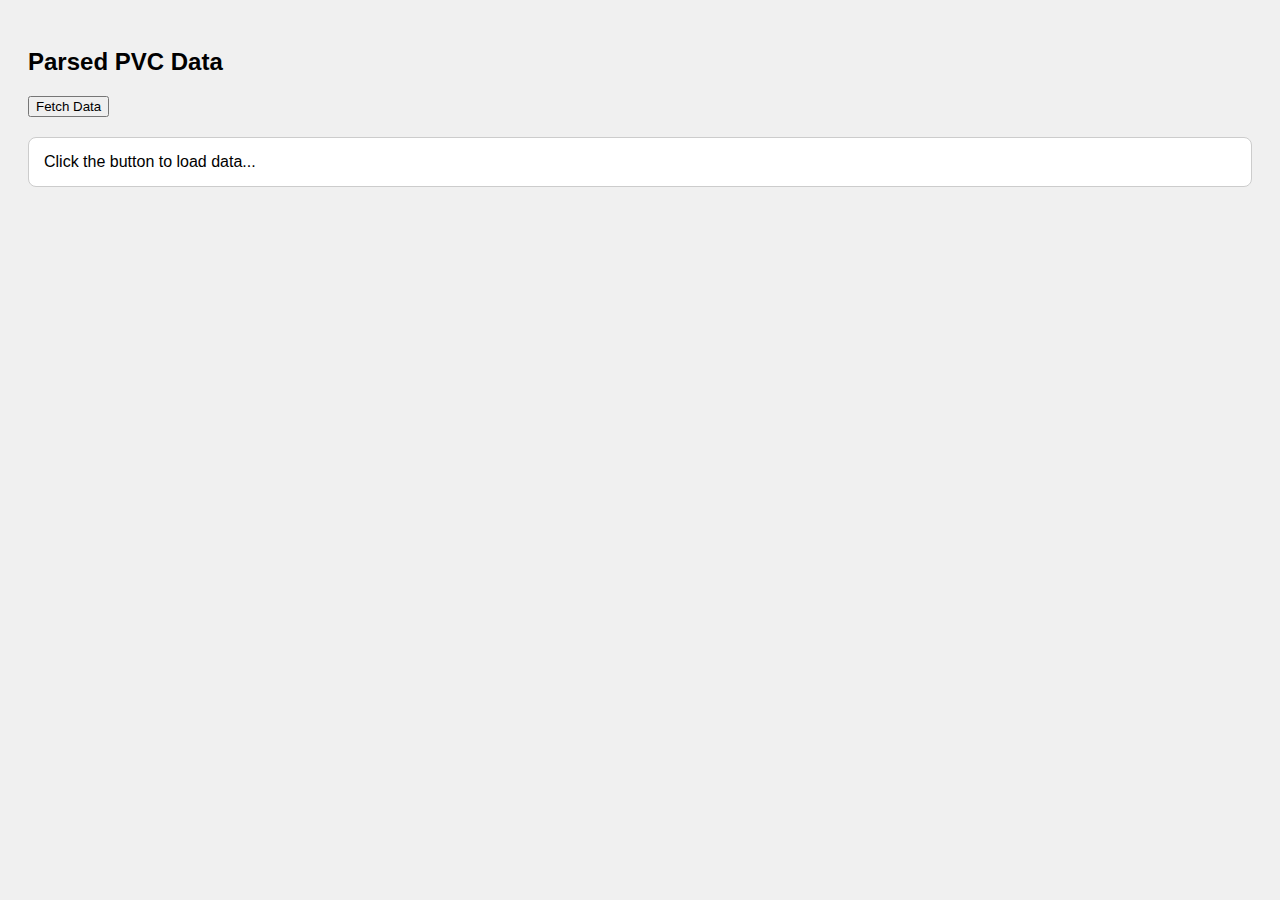
<file: INDEX1.HTML>
<!DOCTYPE html>
<html lang="en">
<head>
  <meta charset="UTF-8">
  <title>Parsed PVC Data</title>
  <style>
    body {
      font-family: Arial;
      padding: 20px;
      background: #f0f0f0;
    }
    #results {
      margin-top: 20px;
      padding: 15px;
      background: #fff;
      border-radius: 8px;
      border: 1px solid #ccc;
      overflow-x: auto;
    }
    table {
      width: 100%;
      border-collapse: collapse;
    }
    th, td {
      padding: 8px;
      border: 1px solid #999;
      text-align: left;
    }
    th {
      background-color: #eee;
    }
  </style>
</head>
<body>

<h2>Parsed PVC Data</h2>
<button onclick="getPVCData()">Fetch Data</button>

<div id="results">Click the button to load data...</div>

<script>
function getPVCData() {
  document.getElementById("results").innerText = "Loading...";

  fetch("https://saptechno-001-site7.anytempurl.com/api/AjaxAPI/MagicSearch", {
    method: "POST",
    headers: {
      "Content-Type": "application/json"
    },
    body: JSON.stringify({ inputdata: "PVC" })
  })
  .then(res => res.json())
  .then(json => {
    const raw = json[0]?.data;
    if (!raw) return document.getElementById("results").innerText = "No data found in response.";

    const entries = [];

    // Match each full <tr>...</tr> block
    const matches = raw.match(/<tr>.*?<\/tr>/g);

    if (!matches) return document.getElementById("results").innerText = "No rows found.";

matches.forEach(row => {
  // Match all <Name> or <name> tags (case-insensitive)
  const nameMatches = [...row.matchAll(/<name>(.*?)<\/name>/gi)];
  const unitMatch = row.match(/<Unit>(.*?)<\/Unit>/);
  const dateMatch = row.match(/<Date>(.*?)<\/Date>/);
  const pricesMatch = row.match(/<prices>(\[.*?\])<\/prices>/);
// Combine all <Name>/<name> contents into a single string
const productName = nameMatches.length > 0
  ? nameMatches.map(match => match[1].trim()).join(' ')
      .replace(/^PVC\s+/i, '') // Remove starting PVC followed by space (case-insensitive)
  : 'PVC'; // fallback default

  if (pricesMatch) {
    try {
      const prices = JSON.parse(pricesMatch[1]);
      prices.forEach(p => {
        entries.push({
          Product: productName,
          Unit: unitMatch?.[1] || '',
          Date: dateMatch?.[1] || '',
          Price: p.price,
          OneMonth: p.OneMonthPrice,
          ThreeMonth: p.threeMonthPrice,
          SixMonth: p.SixMonthPrice,
          OneYear: p.OneyearPrice,
          ThreeYear: p.threeyearPrice
        });
      });
    } catch (err) {
      console.error('Error parsing prices:', err);
    }
  }
});



    if (entries.length === 0) {
      document.getElementById("results").innerText = "No structured data found in HTML.";
      return;
    }

    // Build table
    let html = `<table><thead>
      <tr>
        <th>Date</th><th>Product</th><th>Unit</th><th>Price</th>
        <th>1 Month</th><th>3 Months</th><th>6 Months</th><th>1 Year</th><th>3 Years</th>
      </tr></thead><tbody>`;
    entries.forEach(e => {
      html += `<tr>
        <td>${e.Date}</td><td>${e.Product}</td><td>${e.Unit}</td><td>${e.Price}</td>
        <td>${e.OneMonth}</td><td>${e.ThreeMonth}</td><td>${e.SixMonth}</td>
        <td>${e.OneYear}</td><td>${e.ThreeYear}</td>
      </tr>`;
    });
    html += `</tbody></table>`;
    document.getElementById("results").innerHTML = html;
  })
  .catch(err => {
    console.error("Error fetching data:", err);
    document.getElementById("results").innerText = "Error fetching data.";
  });
}
</script>

</body>
</html>
</file>
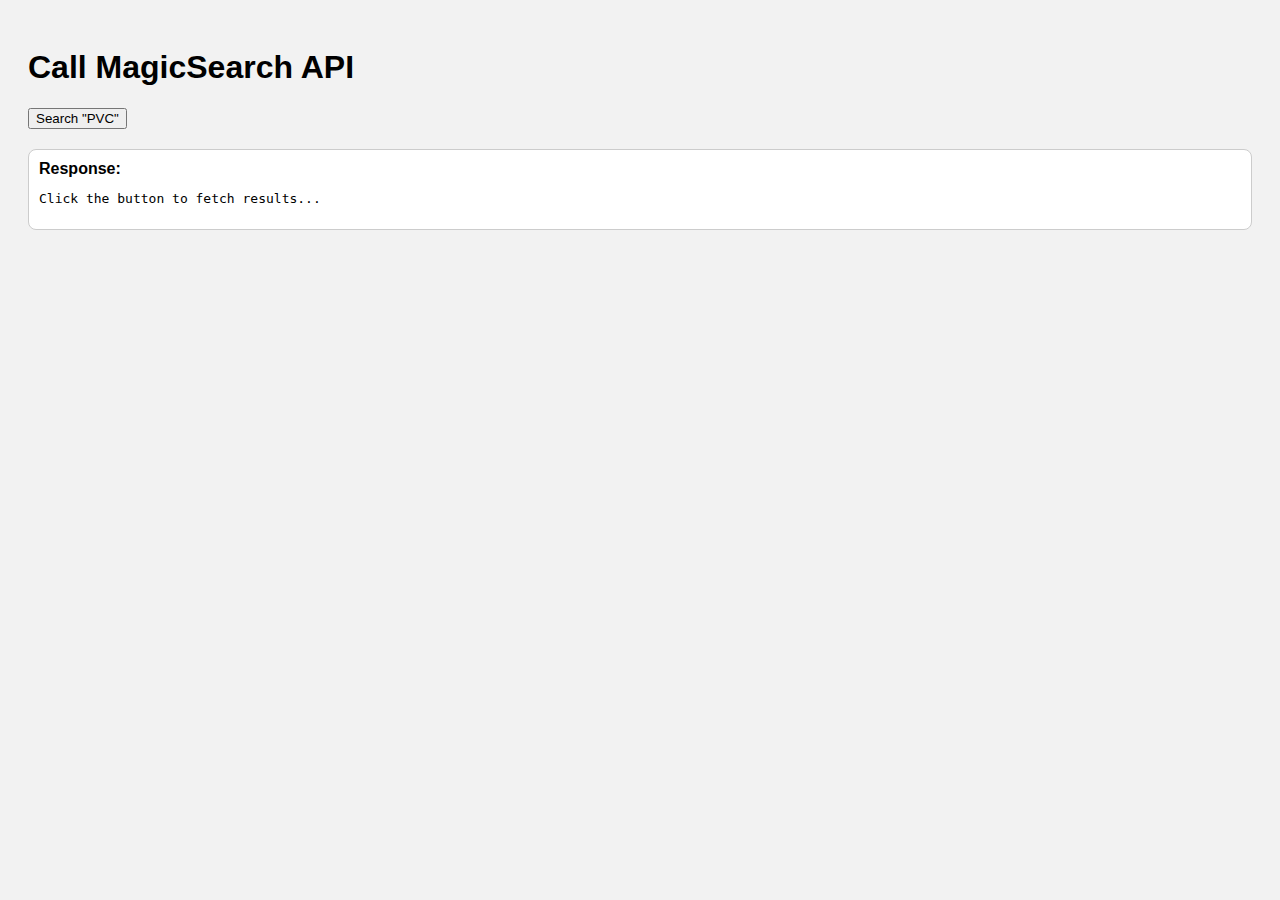
<file: sample.html>
<!DOCTYPE html>
<html lang="en">
<head>
  <meta charset="UTF-8">
  <title>MagicSearch API Test</title>
  <style>
    body {
      font-family: Arial, sans-serif;
      background: #f2f2f2;
      padding: 20px;
    }
    #results {
      margin-top: 20px;
      padding: 10px;
      background: #fff;
      border: 1px solid #ccc;
      border-radius: 8px;
    }
  </style>
</head>
<body>

  <h1>Call MagicSearch API</h1>
  <button onclick="callMagicSearch()">Search "PVC"</button>

  <div id="results">
    <strong>Response:</strong>
    <pre id="output">Click the button to fetch results...</pre>
  </div>

  <script>
    function callMagicSearch() {
      document.getElementById("output").innerText = "Loading...";

      fetch("https://saptechno-001-site7.anytempurl.com/api/AjaxAPI/MagicSearch", {
        method: "POST",
        headers: {
          "Content-Type": "application/json"
        },
        body: JSON.stringify({ inputdata: "PVC" })
      })
      .then(response => {
        if (!response.ok) {
          throw new Error("HTTP error " + response.status);
        }
        return response.json();
      })
      .then(data => {
        document.getElementById("output").innerText = JSON.stringify(data, null, 2);
        console.log("API response:", data);
      })
      .catch(error => {
        document.getElementById("output").innerText = "Error: " + error.message;
        console.error("Fetch error:", error);
      });
    }
  </script>

</body>
</html>
</file>
